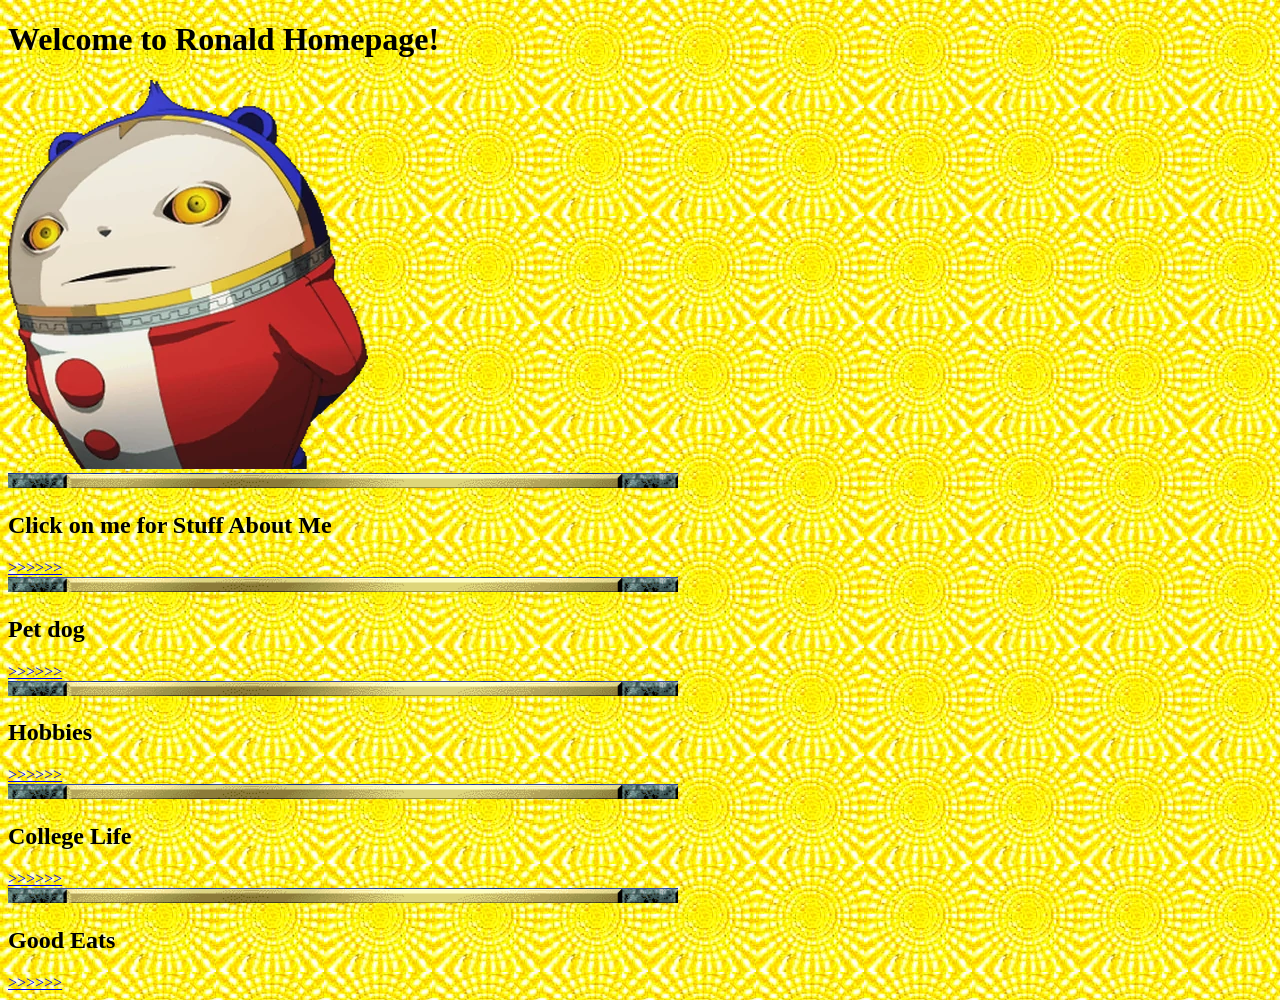
<file: index.html>
<!DOCTYPE html> 
<html lang="en">

<head>
    <meta charset="UTF-8">
    <meta name="viewport" content="width=device-width, initial-scale=1.0">
    <title>Ronald's Homepage</title>
    <link rel="stylesheet" href="style.css">
</head>
<body>

    <h1>Welcome to Ronald Homepage!</h1>
    <img src="images/shadow.webp">
    <br>
    <img src="images/gold_bar.png">

    <h2>Click on me for Stuff About Me</h2>
    <a href="bio.html">>>>>>></a>
    <br>
    <img src="images/gold_bar.png">

    <h2>Pet dog</h2>
    <a href="pet.html">>>>>>></a>
    <br>
    <img src="images/gold_bar.png">
    <h2>Hobbies</h2>
    <a href="hobby.html">>>>>>></a>

    <br>
    <img src="images/gold_bar.png">
    <h2>College Life</h2>
    <a href="college.html">>>>>>></a>

    <br>
    <img src="images/gold_bar.png">
    <h2>Good Eats</h2>
    <a href="Food.html">>>>>>></a>
</body>

</html>
</file>
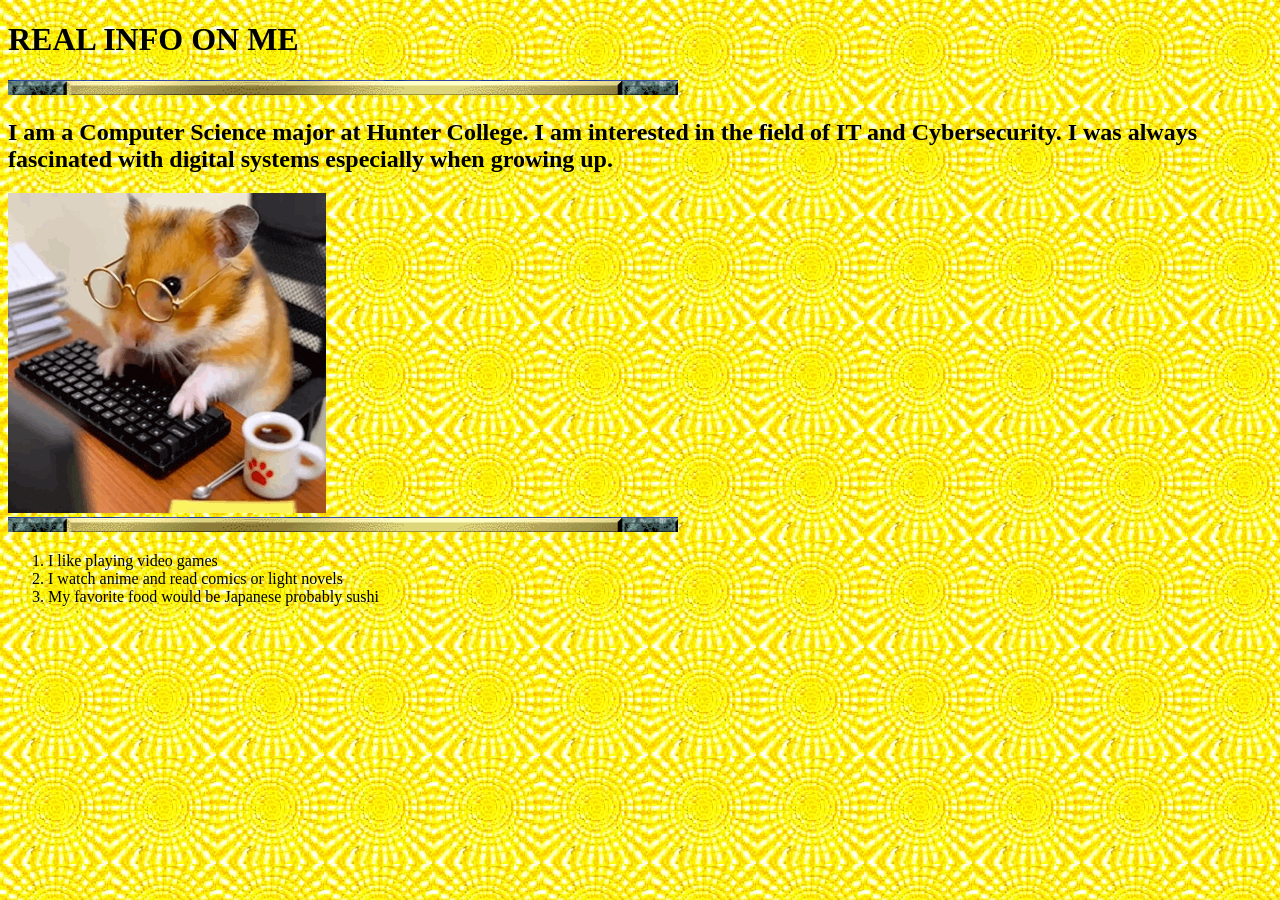
<file: bio.html>
<!DOCTYPE html>
<html lang="en">
<head>
    <meta charset="UTF-8">
    <meta name="viewport" content="width=device-width, initial-scale=1.0">
    <title>Bio</title>
    <link rel="stylesheet" href="style.css">
</head>

<body>
    <h1>REAL INFO ON ME</h1>
    <img src="images/gold_bar.png">
    <h2>I am a Computer Science major at Hunter College. I am interested in the field of IT and Cybersecurity. I was always fascinated with digital systems especially when growing up.</h2>
    <img src="images/typewriter-type-fast.gif">
    <br>
    <img src="images/gold_bar.png">
    <ol>
        <li>I like playing video games</li>
        <li>I watch anime and read comics or light novels</li>
        <li>My favorite food would be Japanese probably sushi</li>
    </ol>
</body>


</html>
</file>
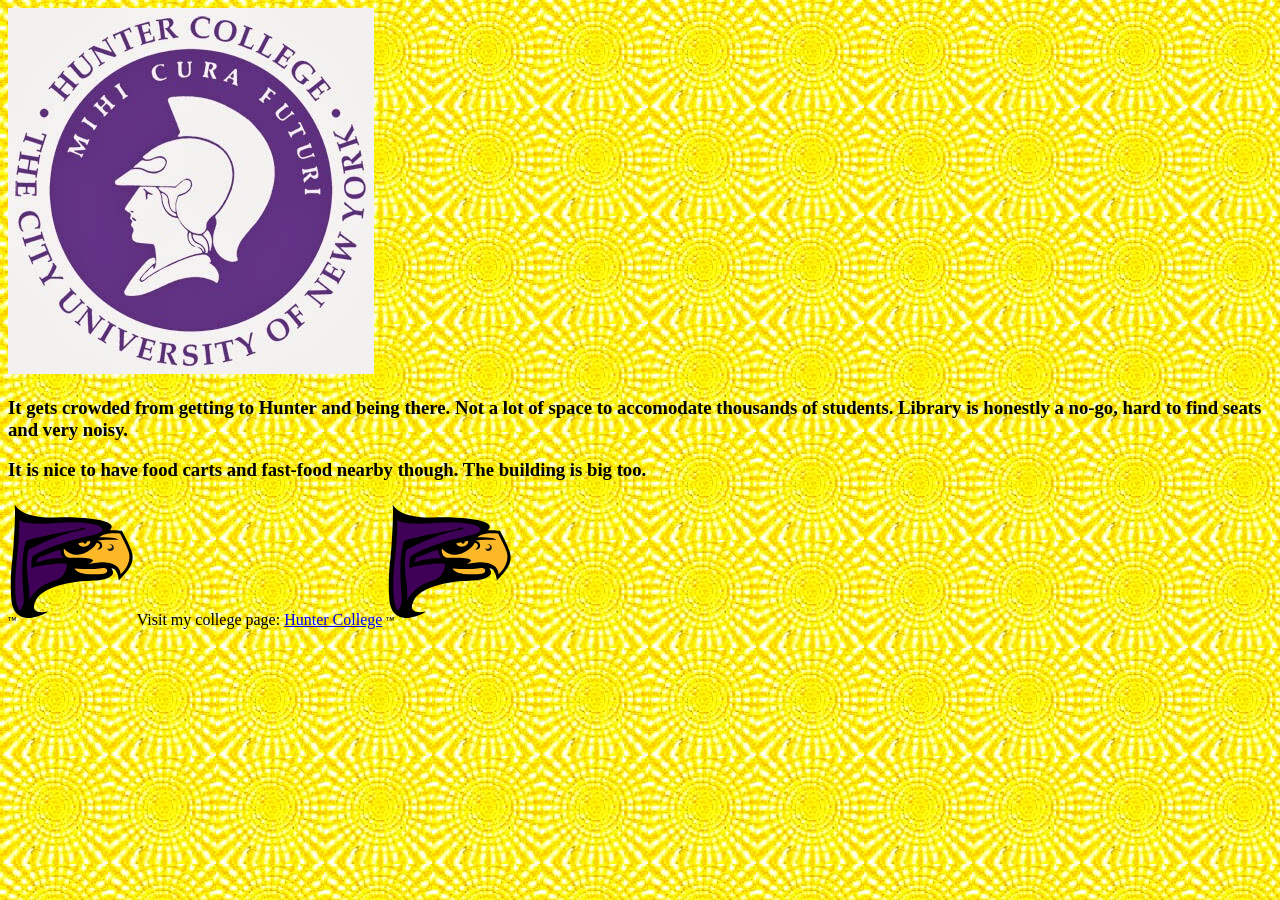
<file: college.html>
<!DOCTYPE html>
<html lang="en">

<head>    
    <meta charset="UTF-8">
    <meta name="viewport" content="width=device-width, initial-scale=1.0">
    <title>College</title>
    <link rel="stylesheet" href="style.css">
</head>

<body>
    <img src="images/logo.jpg">
    <h3>It gets crowded from getting to Hunter and being there. Not a lot of space to accomodate thousands of students. Library is honestly a no-go, hard to find seats and very noisy.</h3>
    <h3>It is nice to have food carts and fast-food nearby though. The building is big too.</h3>
    <p>
        <img src="images/hunter.svg" width="125">
        Visit my college page:
        <a href="https://www.hunter.cuny.edu/">Hunter College</a> 
        <img src="images/hunter.svg" width="125">
    </p>

    
</body>

</html>
</file>
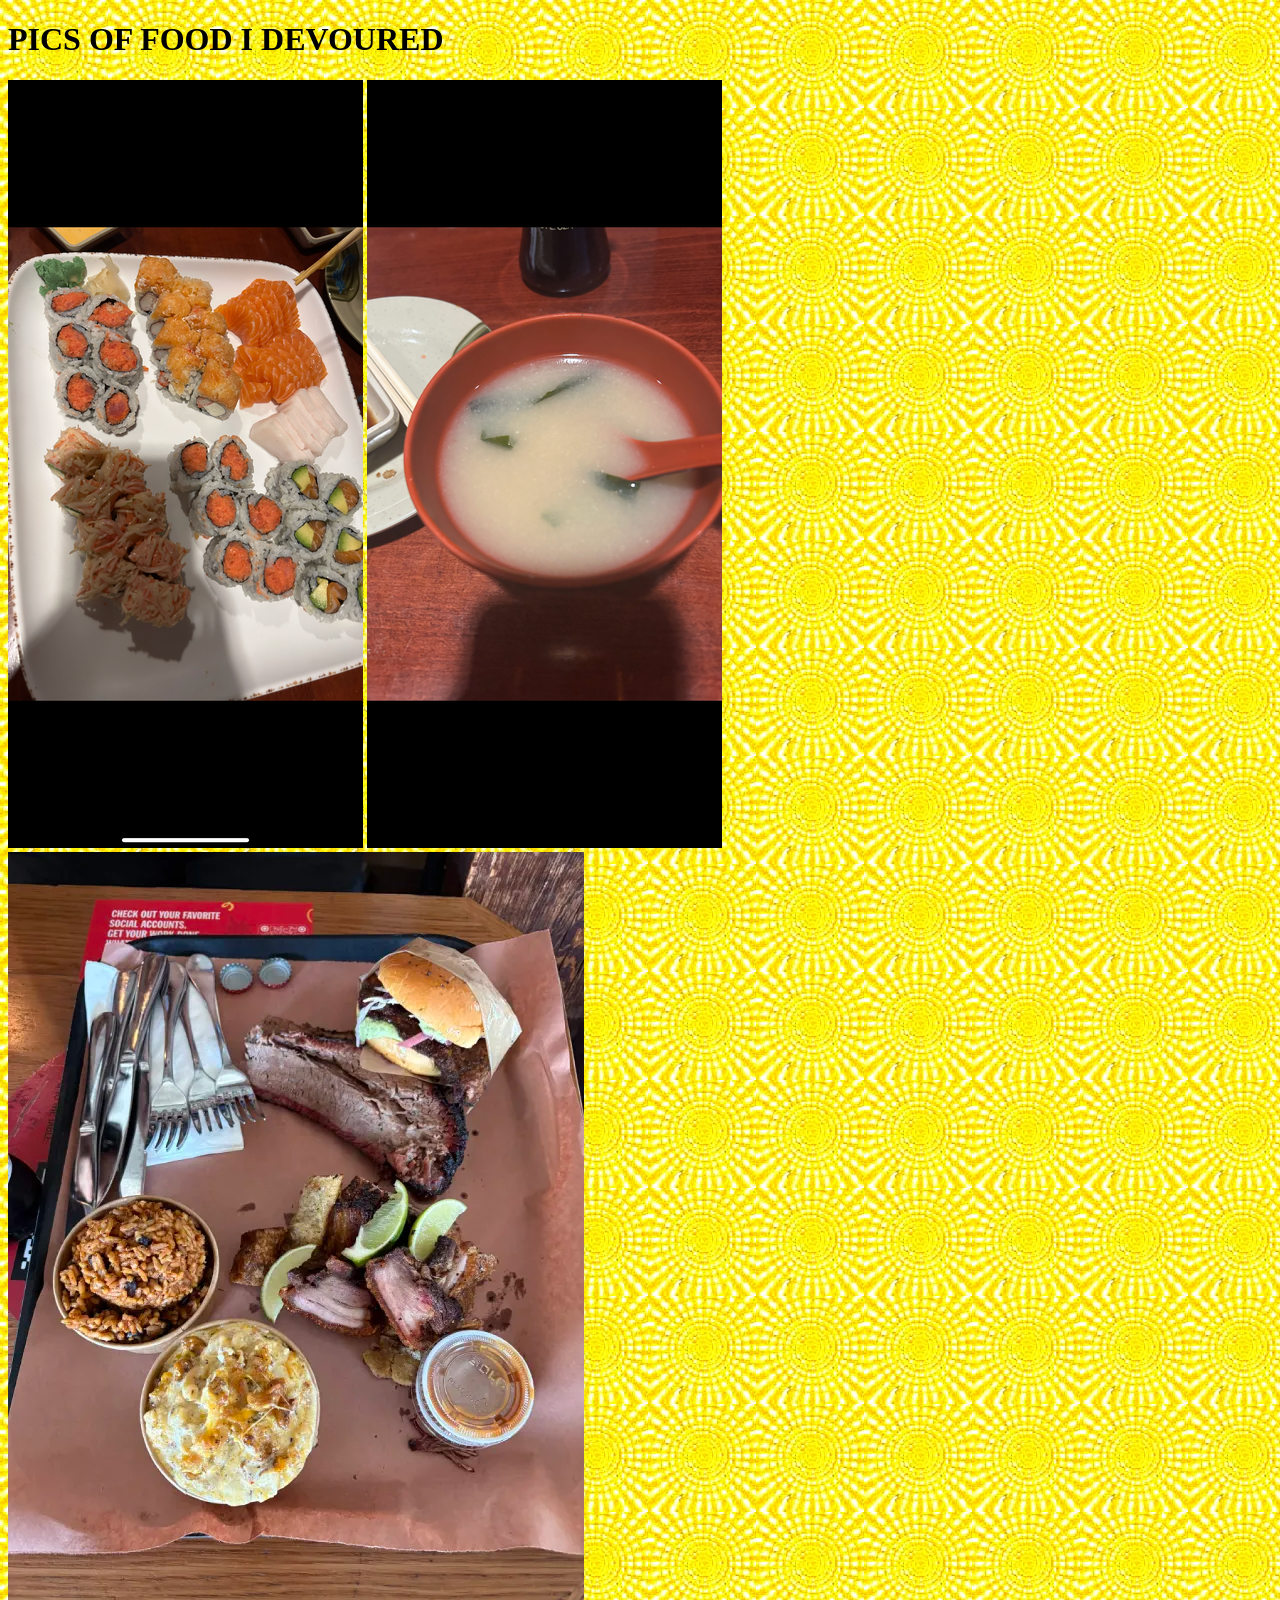
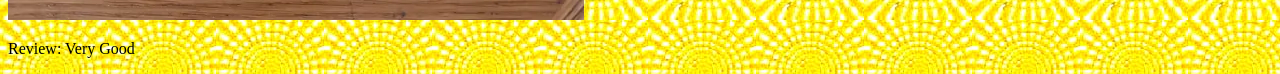
<file: Food.html>
<!DOCTYPE html>
<html lang="en">

<head>    
    <meta charset="UTF-8">
    <meta name="viewport" content="width=device-width, initial-scale=1.0">
    <title>Food</title>
    <link rel="stylesheet" href="style.css">
</head>

<body>
    <h1>PICS OF FOOD I DEVOURED</h1>
    <img src="images/food1.webp">
    <img src="images/food2.webp">
    <br>
    <img src="images/food3.webp">

    <p>Review: Very Good</p>
</body>


</html>
</file>
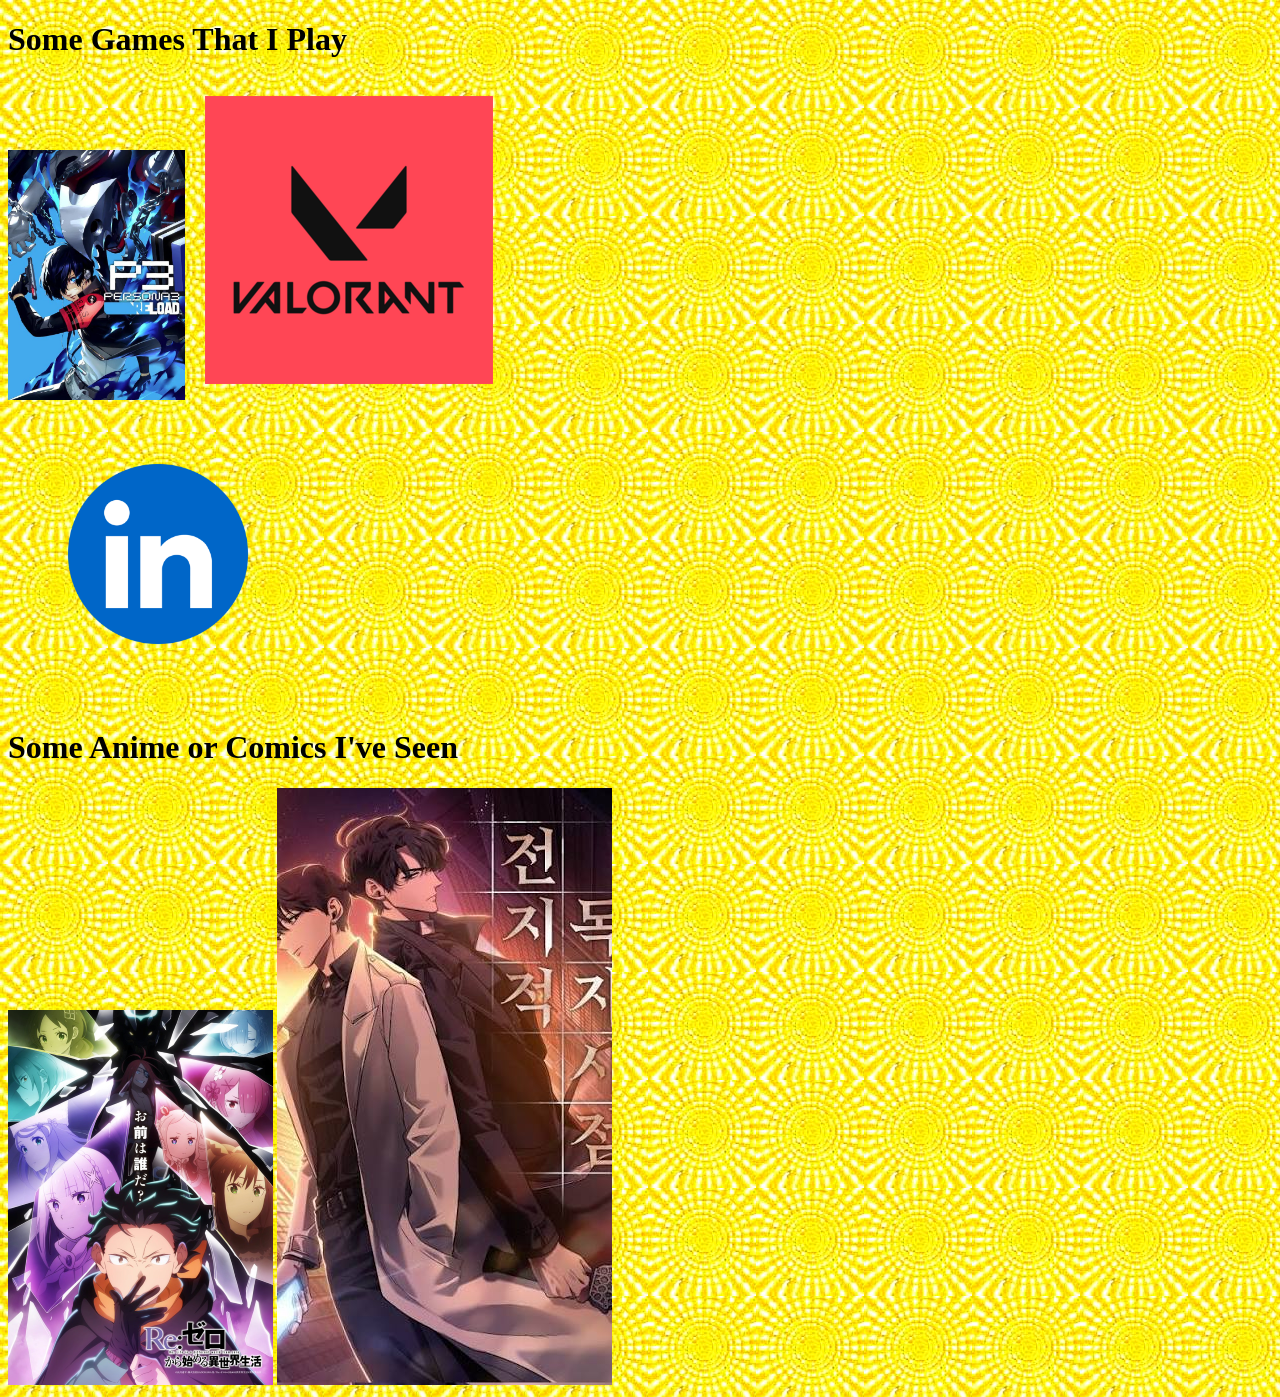
<file: hobby.html>
<!DOCTYPE html>
<html lang="en">

<head>    
    <meta charset="UTF-8">
    <meta name="viewport" content="width=device-width, initial-scale=1.0">
    <title>Hobby</title>
    <link rel="stylesheet" href="style.css">
</head>
<body>
    <h1>Some Games That I Play</h1>
    <img src="images/p3.webp" height="250">
    <img src="images/val.png">
    <br>
    <img src="images/linked.webp" width="300">

    <h1>Some Anime or Comics I've Seen</h1>
    <img src="images/zeero.png">
    <img src="images/orv.jpg">
</body>
</html>
</file>
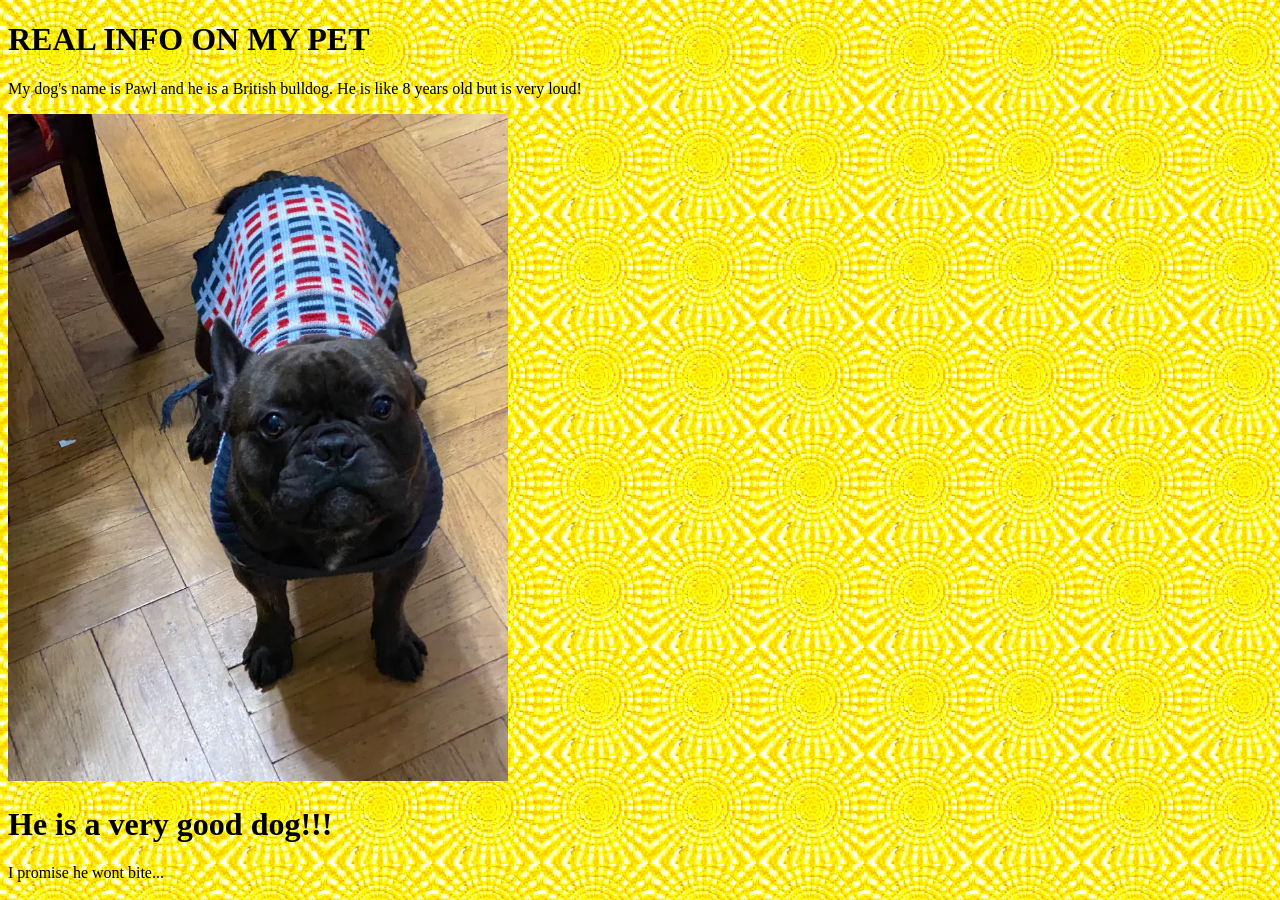
<file: pet.html>
<!DOCTYPE html>
<html lang="en">
<head>
    <meta charset="UTF-8">
    <meta name="viewport" content="width=device-width, initial-scale=1.0">
    <title>Pet</title>
    <link rel="stylesheet" href="style.css">
</head>
<body>
    <h1>REAL INFO ON MY PET</h1>
    <p>My dog's name is Pawl and he is a British bulldog. He is like 8 years old but is very loud!</p>
    <img src="images/image0.webp" width="500">
    <h1>He is a very good dog!!!</h1>
    <p>I promise he wont bite...</p>
</body>
</html>
</file>
<file: style.css>
body {
        background-image: url("images/bgsun33.jpg");

    }
@media (max-width: 600px) {
    body {
        background-image: url("images/bgsun33.jpg");

    }


}
</file>
